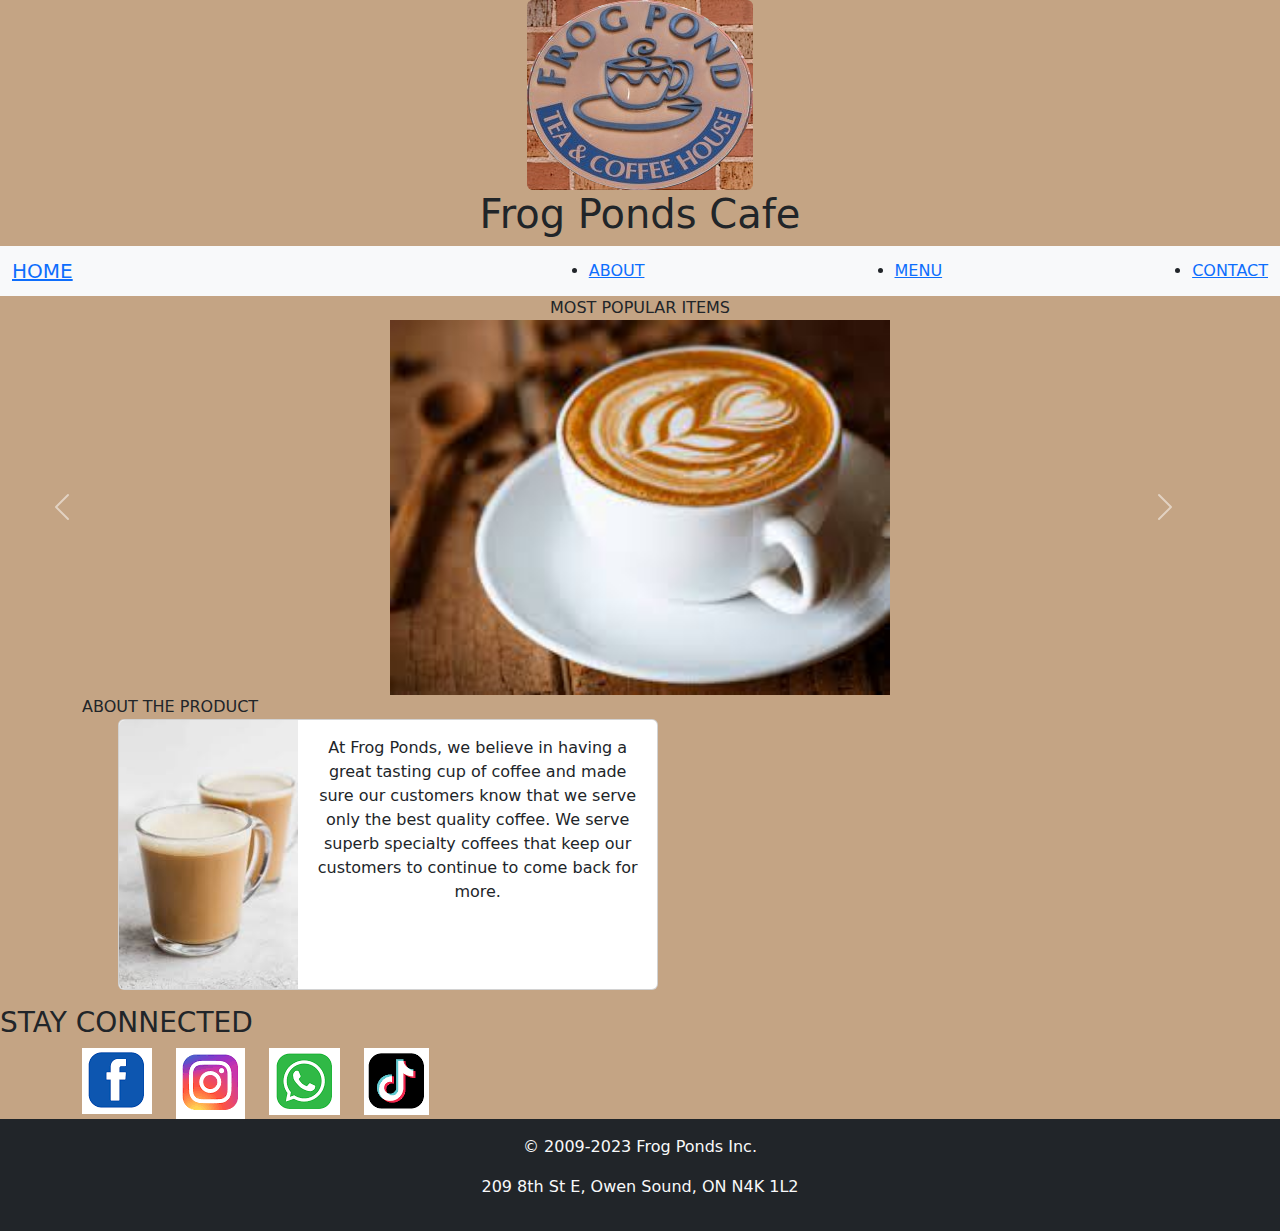
<file: index.html>
<!DOCTYPE html>
<html lang="en">
<head>
    <meta charset="UTF-8">
    <meta http-equiv="X-UA-Compatible" content="IE=edge">
    <meta name="viewport" content="width=device-width, initial-scale=1.0">
    <title>Document</title>
    <link rel="stylesheet" href="css/custom.css">
</head>
<style>
  body{
      background-color: #c4a484;
    }
  </style>
<link rel="icon" type="images/favicon.io/favicon-16x16.png" href="/images/favicon.ico">
<body>
  <img src="images/frog-pond.png" class="rounded mx-auto d-block" alt="logo">
  <style>
    .center {
      text-align: center;
    }

img {
  background-image: url("images/BrickPIC.jpeg");
}

#container {
    display: table;
}


</style>
    <div class="center">
    <h1>Frog Ponds Cafe</h1>
    </div>
    <nav class="navbar bg-body-tertiary">
      <div class="container-fluid">
        <span class="navbar-brand mb-0 h1"><a href="index.html">HOME</span>
        <li><a href="about.html">ABOUT</a></li>
            <li><a href="product.html">MENU</a></li>
            <li><a href="#">CONTACT</a></li>
          </ul>
      </div>
    </nav>
    
         
        
        </div>
     
      </nav>
    <script src="node_modules/bootstrap/dist/js/bootstrap.bundle.min.js"></script>
    </nav>
    
</body>

<div id="Header">
  <div class="center">
     MOST POPULAR ITEMS
  </div>
</div>



  <div id="carouselExample" class="carousel slide">
    <div class="carousel-inner">
      <div class="carousel-item active">
        <img src="images/Coffee2.jpeg" class="d-block w-100" alt="...">
      </div>
      <div class="carousel-item">
        <img src="images/coffee4.jpeg" class="d-block w-100" alt="...">
      </div>
      <div class="carousel-item">
        <img src="images/Coffee3.jpeg" class="d-block w-100" alt="...">
      </div>
    </div>
    <button class="carousel-control-prev" type="button" data-bs-target="#carouselExample" data-bs-slide="prev">
      <span class="carousel-control-prev-icon" aria-hidden="true"></span>
      <span class="invisible">Previous</span>
    </button>
    <button class="carousel-control-next" type="button" data-bs-target="#carouselExample" data-bs-slide="next">
      <span class="carousel-control-next-icon" aria-hidden="true"></span>
      <span class="invisible">Next</span>
    </button>
  </div>

  <div id="Header">
    <div class="container">
       ABOUT THE PRODUCT
    </div>
</div>

<section id="featured">
  <div class="center">
  <div class="menu-featured container px-5">
      <div class="card mb-3" style="max-width: 540px;">
          <div class="row g-0">
              <div class="col-md-4">
                  <img src="images/coffee.jpeg" class="img-fluid rounded-start" alt="...">
              </div>
              <div class="col-md-8">
                  <div class="card-body">
                     
                      <p class="card-text">At Frog Ponds, we believe in having a great tasting cup of coffee and made sure our customers know that we serve only the best quality coffee. We serve superb specialty coffees that keep our customers to continue to come back for more.</p>
                  </div>
              </div>
          </div>
      </div>
  </div>
  </div>
</section>

<h3>STAY CONNECTED</h3>

<div class="center">
 <div class="container text-center">
  <div class="row row-cols-auto">
    <div>
      <img src="images/Unknown-1.png">
    </div>
    <div> 
      <img src="images/Unknown-2.png">
    </div>
    <div>
      <img src="images/Unknown-3.png">
    </div>
    <div>
      <img src="images/Unknown-4.png">
    </div>
  </div>
 </div>
 </div>


<footer class="py-3 bg-dark">
  <div class="center">
    <p class="text-left text-light ">&copy; 2009-2023 Frog Ponds Inc.</p>
    <p class="text=right text-light">209 8th St E, Owen Sound, ON N4K 1L2</p>
  </div>  
</footer>








</div>
</html>
</file>
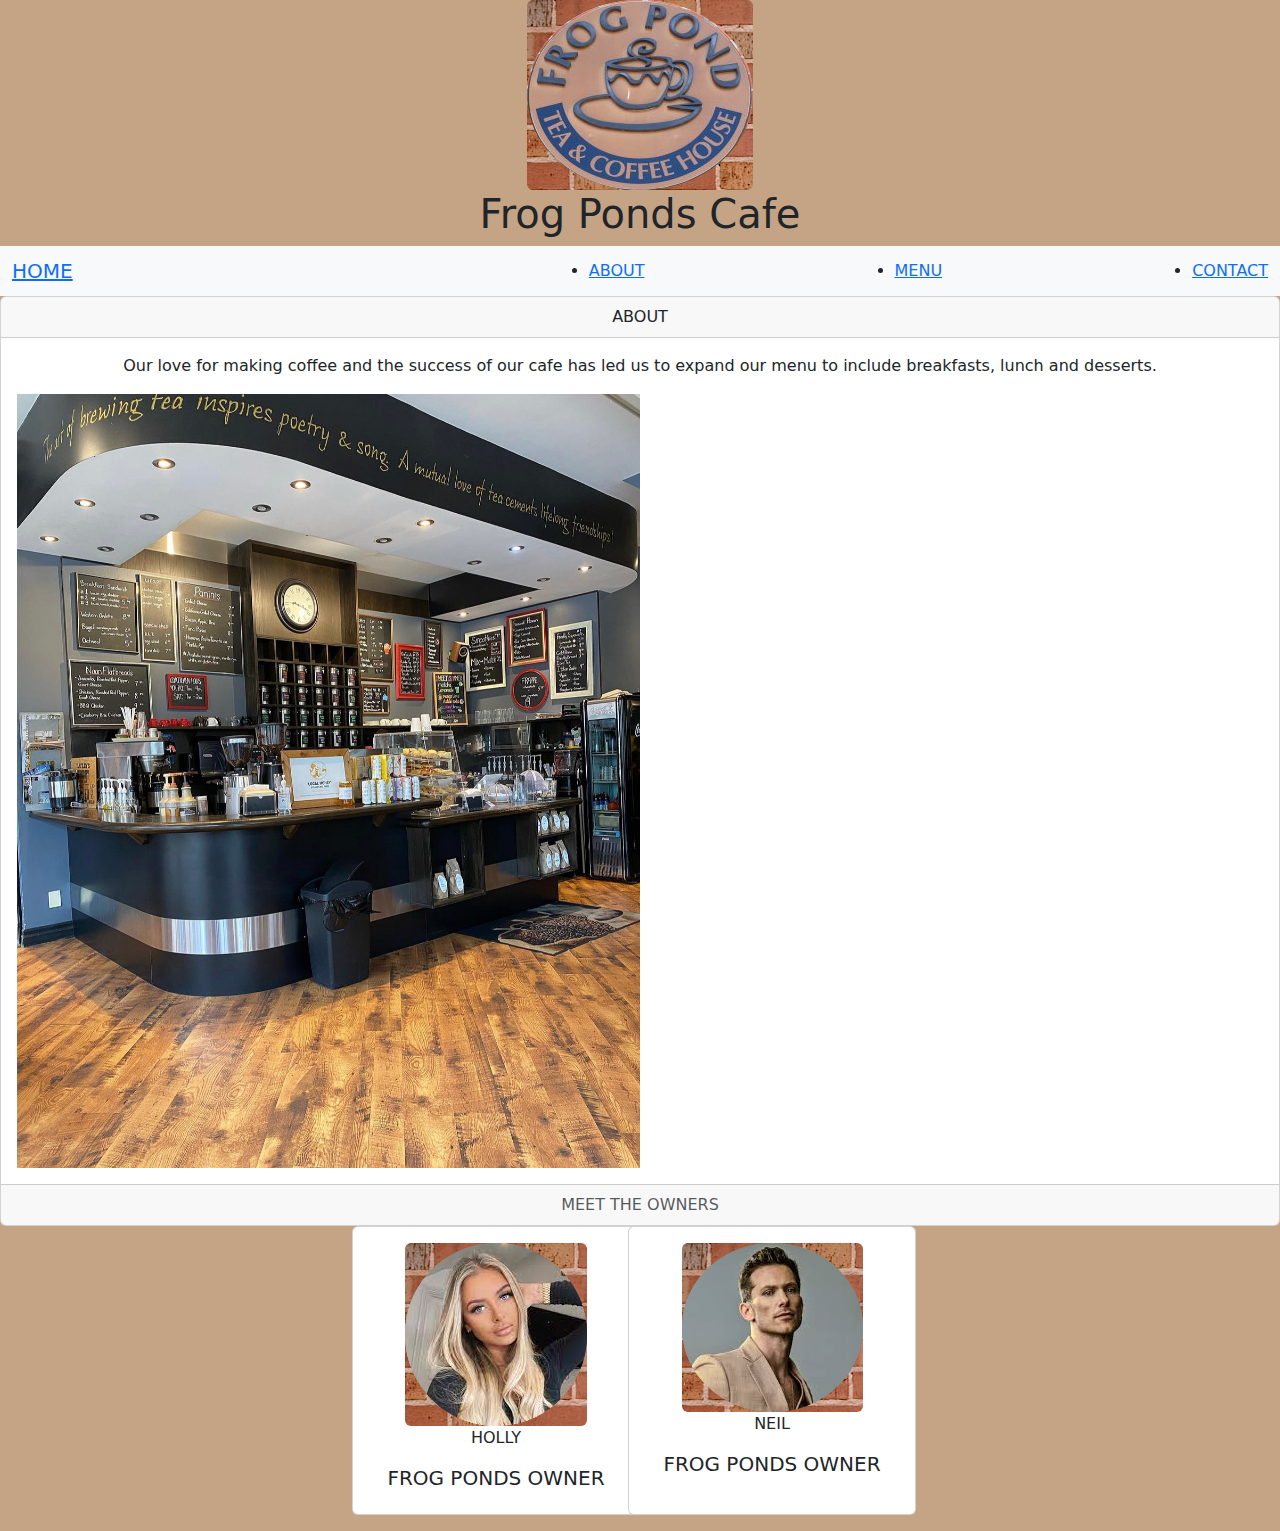
<file: about.html>
<!DOCTYPE html>
<html lang="en">
<head>
    <meta charset="UTF-8">
    <meta http-equiv="X-UA-Compatible" content="IE=edge">
    <meta name="viewport" content="width=device-width, initial-scale=1.0">
    <title>Document</title>
    <link rel="stylesheet" href="css/custom.css">
</head>
<style>
  body{
      background-color: #c4a484;
    }

  </style>
<body>
    <script src="node_modules/bootstrap/dist/js/bootstrap.bundle.min.js"></script>
</body>


</head>
<link rel="icon" type="images/favicon.io/favicon-16x16.png" href="/images/favicon.ico">
<body>
  <img src="images/frog-pond.png" class="rounded mx-auto d-block" alt="...">
  <style>
  .center {
    text-align: center;
  }
  img {
  background-image: url("images/BrickPIC.jpeg");
}
  </style>
  <div class="center">
  <h1>Frog Ponds Cafe</h1>
  </div>


<nav class="navbar bg-body-tertiary">
  <div class="container-fluid">
    <span class="navbar-brand mb-0 h1"><a href="index.html">HOME</span>
    <li><a href="about.html">ABOUT</a></li>
        <li><a href="product.html">MENU</a></li>
        <li><a href="#">CONTACT</a></li>
      </ul>
  </div>
</nav>

    

    <div class="card text-center">
      <div class="card-header">
        ABOUT
      </div>

      
      <div class="card-body">
       <p class="card-text">Our love for making coffee and the success of our cafe has led us to expand our menu to include breakfasts, lunch and desserts.</p>
       <img src="images/FrogPondsFront.jpeg" class="d-block w-50" alt="...">
      </div>
      <div class="card-footer text-body-secondary">
        MEET THE OWNERS
      </div>
    </div>
    
    <div class="d-flex justify-content-center">
    <div class="row">
    <div class="card text-center mb-3" style="width: 18rem;">
      <div class="card-body">
        <img src="images/Owner1.png" class="rounded mx-auto d-block" alt="...">
        <p class="card-text">HOLLY</p>
        <h5>FROG PONDS OWNER</h5>
       
      </div>
    </div>
    </div>

    <div class="card text-center mb-3" style="width: 18rem;">
      <div class="card-body">
        <img src="images/Owner2.png" class="rounded mx-auto d-block" alt="...">
        <p class="card-text">NEIL</p>
        <h5>FROG PONDS OWNER</h5>
       
      </div>
    </div>

    







</html>
</file>
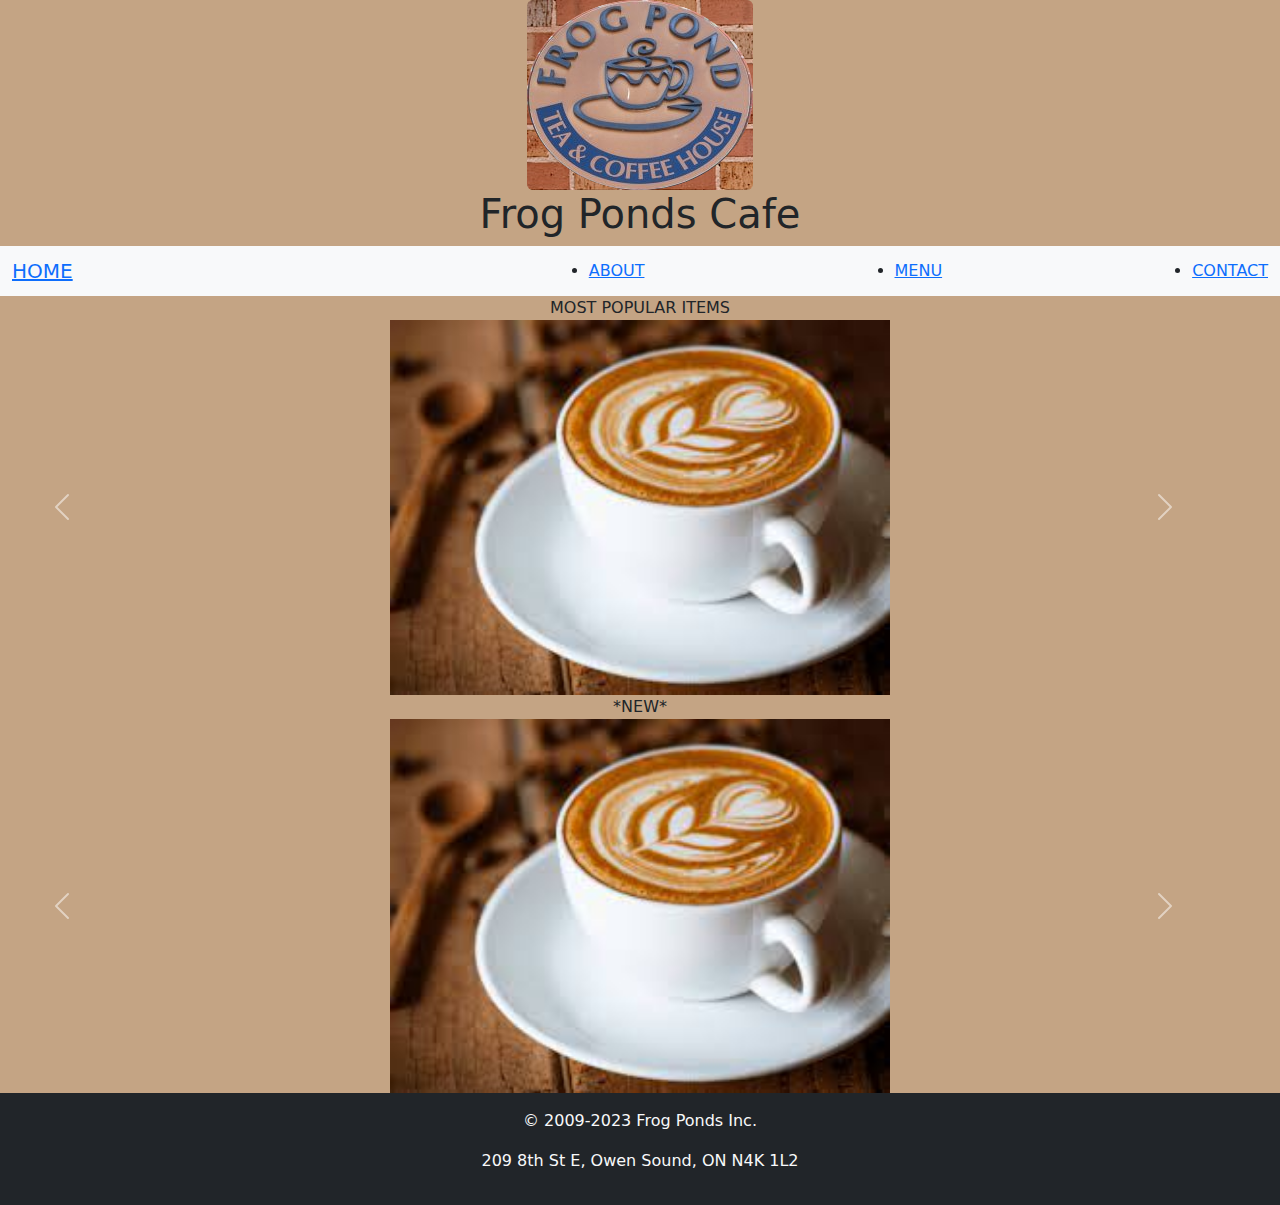
<file: product.html>
<!DOCTYPE html>
<html lang="en">
<head>
    <meta charset="UTF-8">
    <meta http-equiv="X-UA-Compatible" content="IE=edge">
    <meta name="viewport" content="width=device-width, initial-scale=1.0">
    <title>Document</title>
    <link rel="stylesheet" href="css/custom.css">
</head>
<style>
body{
    background-color: #c4a484;
  }
</style>
    <script src="node_modules/bootstrap/dist/js/bootstrap.bundle.min.js"></script>

</head>
<link rel="icon" type="images/favicon.io/favicon-16x16.png" href="/images/favicon.ico">
<body>
  <img src="images/frog-pond.png" class="rounded mx-auto d-block" alt="...">
  <style>
    .center {
      text-align: center;
    }
    img {
  background-image: url("images/BrickPIC.jpeg");
}
    </style>
    <div class="center">
    <h1>Frog Ponds Cafe</h1>
    </div>
    <nav class="navbar bg-body-tertiary">
      <div class="container-fluid">
        <span class="navbar-brand mb-0 h1"><a href="index.html">HOME</span>
        <li><a href="about.html">ABOUT</a></li>
            <li><a href="product.html">MENU</a></li>
            <li><a href="#">CONTACT</a></li>
          </ul>
      </div>
    </nav>

    <div id="Header">
        <div class="center">
           MOST POPULAR ITEMS
        </div>
      </div>
      
      
      
        <div id="carouselExample" class="carousel slide">
          <div class="carousel-inner">
            <div class="carousel-item active">
              <img src="images/Coffee2.jpeg" class="d-block w-100" alt="...">
            </div>
            <div class="carousel-item">
              <img src="images/coffee4.jpeg" class="d-block w-100" alt="...">
            </div>
            <div class="carousel-item">
              <img src="images/Coffee3.jpeg" class="d-block w-100" alt="...">
            </div>
          </div>
          <button class="carousel-control-prev" type="button" data-bs-target="#carouselExample" data-bs-slide="prev">
            <span class="carousel-control-prev-icon" aria-hidden="true"></span>
            <span class="invisible">Previous</span>
          </button>
          <button class="carousel-control-next" type="button" data-bs-target="#carouselExample" data-bs-slide="next">
            <span class="carousel-control-next-icon" aria-hidden="true"></span>
            <span class="invisible">Next</span>
          </button>
        </div>

        <div id="Header">
            <div class="center">
               *NEW*
            </div>
          </div>
        
        
        
        <div id="carouselExample" class="carousel slide">
            <div class="carousel-inner">
              <div class="carousel-item active">
                <img src="images/Coffee2.jpeg" class="d-block w-100" alt="...">
              </div>
              <div class="carousel-item">
                <img src="images/coffee4.jpeg" class="d-block w-100" alt="...">
              </div>
              <div class="carousel-item">
                <img src="images/Coffee3.jpeg" class="d-block w-100" alt="...">
              </div>
            </div>
            <button class="carousel-control-prev" type="button" data-bs-target="#carouselExample" data-bs-slide="prev">
              <span class="carousel-control-prev-icon" aria-hidden="true"></span>
              <span class="invisible">Previous</span>
            </button>
            <button class="carousel-control-next" type="button" data-bs-target="#carouselExample" data-bs-slide="next">
              <span class="carousel-control-next-icon" aria-hidden="true"></span>
              <span class="invisible">Next</span>
            </button>
          </div>

          <footer class="py-3 bg-dark">
            <div class="center">
              <p class="text-left text-light ">&copy; 2009-2023 Frog Ponds Inc.</p>
              <p class="text=right text-light">209 8th St E, Owen Sound, ON N4K 1L2</p>
            </div>  
          </footer>













    </body>

</html>
</file>
